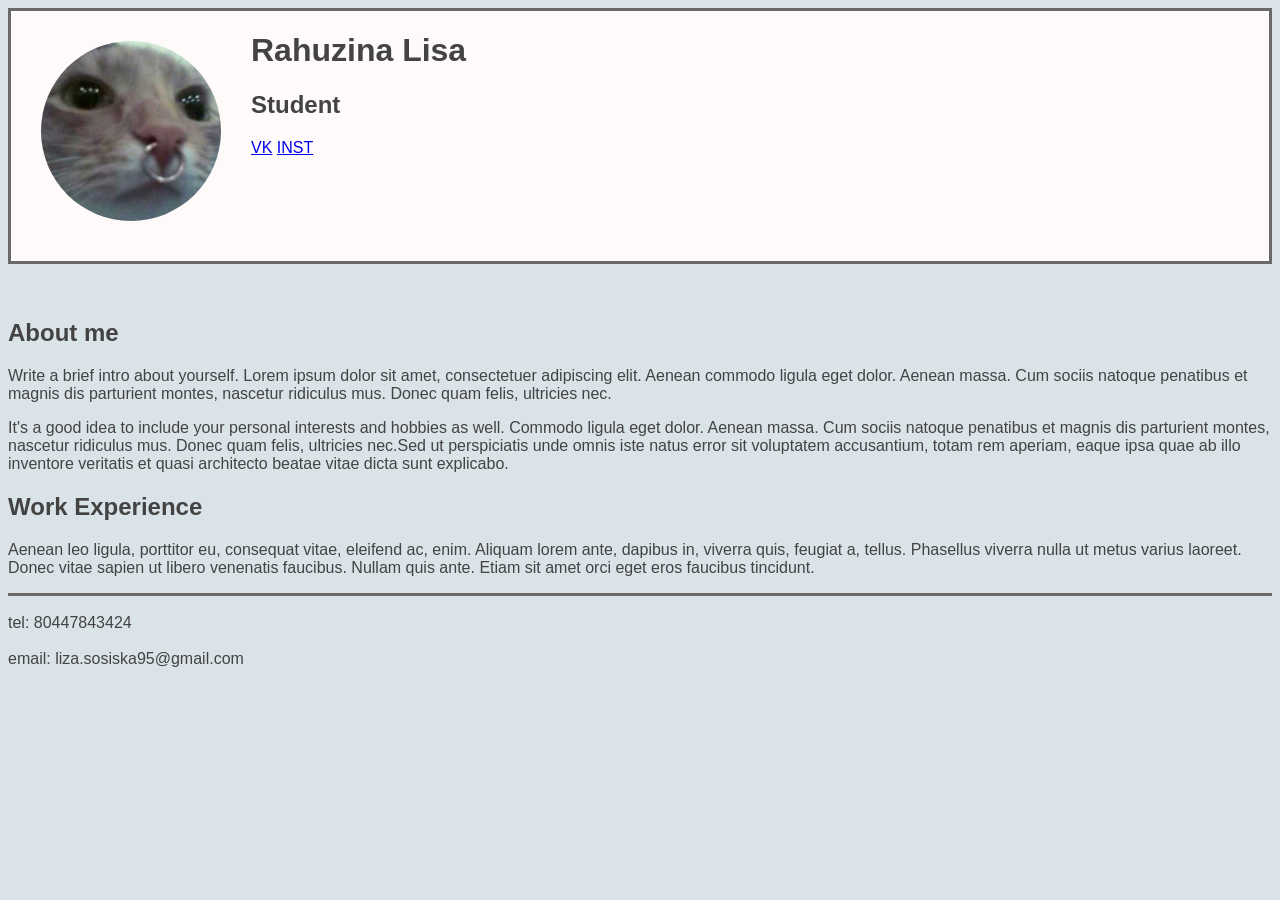
<file: index.html>
<!DOCTYPE html>
<html lang="ru">

  <head>
    <meta charset="UTF-8">
    <link rel="stylesheet" type="text/css" href="style.css">
    <title>Responsive Portfolio Template for Developers</title>
  </head>

  <body>
  	 <header>
		<div class="intro">
		<img
		src="pictures/kit.jpg" class="pull-left">
		
			<div class="profile" class="pull-left">
				<h1>Rahuzina Lisa</h1>
				<h2>Student</h2>
			
				
				<a href="https://vk.com/elizabeth_li">VK</a>
				<a href="https://www.instagram.com/_elizabeth_li/?hl=ru">INST</a>
				
			</div>
		</div>
	<main>	
		<div class="am">
		<h2>About me</h2>

    	<p>Write a brief intro about yourself. Lorem ipsum dolor sit amet, consectetuer adipiscing elit. Aenean commodo ligula eget dolor. Aenean massa. Cum sociis natoque penatibus et magnis dis parturient montes, nascetur ridiculus mus. Donec quam felis, ultricies nec.</p>

	<p>It's a good idea to include your personal interests and hobbies as well. Commodo ligula eget dolor. Aenean massa. Cum sociis natoque penatibus et magnis dis parturient montes, nascetur ridiculus mus. Donec quam felis, ultricies nec.Sed ut perspiciatis unde omnis iste natus error sit voluptatem accusantium, totam rem aperiam, eaque ipsa quae ab illo inventore veritatis et quasi architecto beatae vitae dicta sunt explicabo.</p>
	</div>

	
		<div>
			<h2>Work Experience</h2>
			<p>Aenean leo ligula, porttitor eu, consequat vitae, eleifend ac, enim. Aliquam lorem ante, dapibus in, viverra quis, feugiat a, tellus. Phasellus viverra nulla ut metus varius laoreet. Donec vitae sapien ut libero venenatis faucibus. Nullam quis ante. Etiam sit amet orci eget eros faucibus tincidunt.</p>
		</div>
	

	</main>
	
	<footer>
		<div class="inf"><br>tel: 80447843424</br>
			<br>email: liza.sosiska95@gmail.com</br>
		</div>
	</footer>
	
</body>
</html>
</file>
<file: style.css>
body {
	font-family: 'Lato', arial, sans-serif;
    color: #434343;
    background: #DAE3E7;
    font-size: 16px;
    -webkit-font-smoothing: antialiased;
}

.intro {
background-color: #FFFAFA;
height:250px;
margin-bottom: 5px; 
border: 3px solid #696969;	
}	
img {
height: 180px;
border-radius: 50%;
margin: 30px;
}



.pull-left {
	float: left!important;
}

.profile {

font-family: 'Lato', arial, sans-serif;
color: #434343;
width: 60%;
float: left!important;
}

.am {
margin-top: 55px;
}

.inf {
border-top: 3px solid #696969
}
</file>
